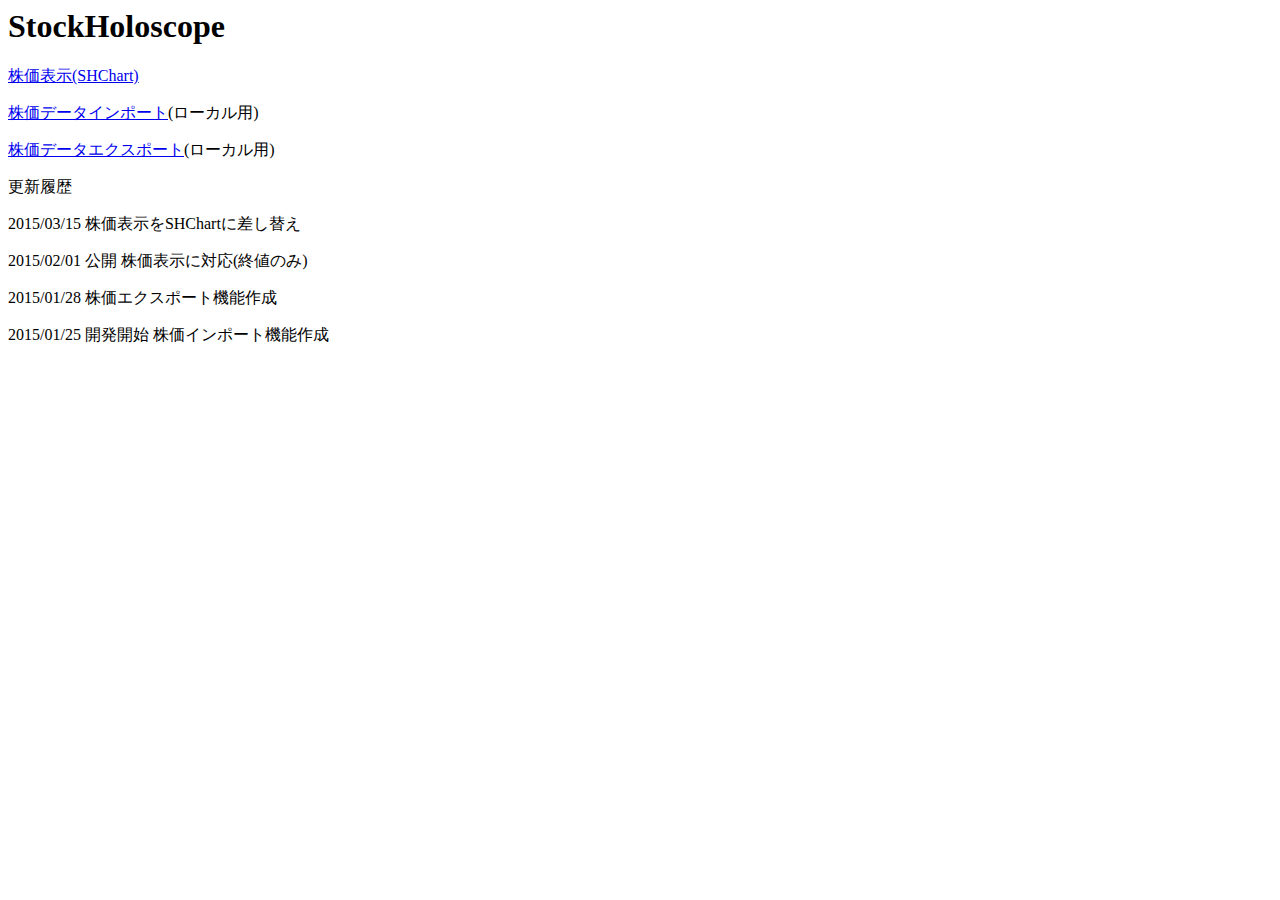
<file: index.html>
<!DOCTYPE HTML PUBLIC "-//W3C//DTD HTML 4.01 Frameset//EN">
<html>
<head>
<meta http-equiv="Content-Type" content="text/html; charset=UTF-8">
<title>Stock Holoscope</title>
</head>

<body>
	<H1>StockHoloscope</H1>
	<P>
		<A HREF="view.html">株価表示(SHChart)</A>
	</P>
	<P>
		<A HREF="import.php">株価データインポート</A>(ローカル用)
	</P>
	<P>
		<A HREF="export.php">株価データエクスポート</A>(ローカル用)
	</P>

</body>
<div class="history">
	<P>更新履歴</P>
	<P>2015/03/15 株価表示をSHChartに差し替え</P>
	<P>2015/02/01 公開 株価表示に対応(終値のみ)</P>
	<P>2015/01/28 株価エクスポート機能作成</P>
	<P>2015/01/25 開発開始 株価インポート機能作成</P>
</div>
</html>
</file>
